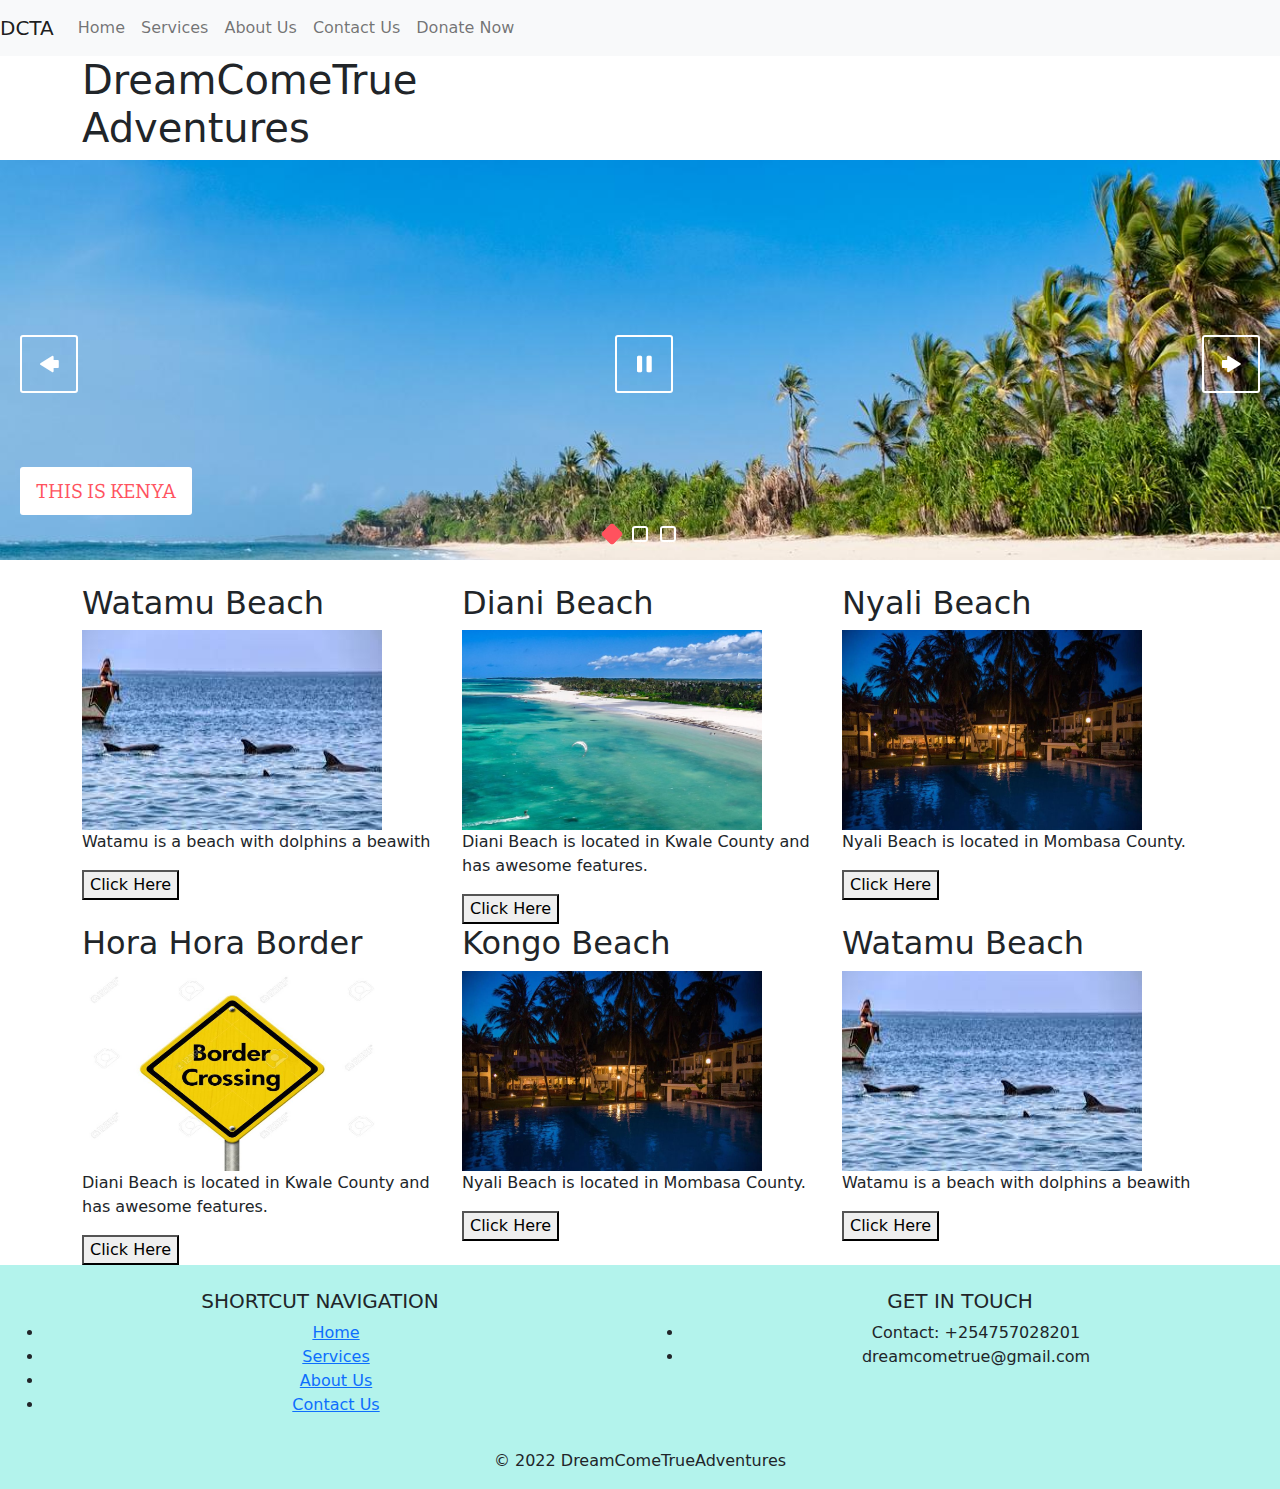
<file: index.html>
<!DOCTYPE html>
<html>
<head>
   
<title>DreamComeTrue</title>
<link rel="stylesheet" href="css/layout.css">
<link rel="stylesheet" href="js/traverseadditions.js">
<link rel="stylesheet" href="css/bootstrap.css">



</head>

    <div class="holdall">
        <body>
            <nav class="navbar navbar-expand-lg navbar-light bg-light">
                <button class="navbar-toggler" type="button" data-toggle="collapse" data-target="#navbarTogglerDemo03" aria-controls="navbarTogglerDemo03" aria-expanded="false" aria-label="Toggle navigation">
                  <span class="navbar-toggler-icon"></span>
                </button>
                <a class="navbar-brand" href="index.html">DCTA</a>
              
                <div class="collapse navbar-collapse" id="navbarTogglerDemo03">
                  <ul class="navbar-nav mr-auto mt-2 mt-lg-0">
                    <li class="nav-item active">
                      <a class="nav-link" href="index.html">Home</a>
                    </li>
                    <li class="nav-item">
                      <a class="nav-link" href="services.html">Services</a>
                    </li>
                    <li class="nav-item">
                      <a class="nav-link" href="aboutus.html">About Us</a>
                    </li>
                    <li class="nav-item">
                        <a class="nav-link" href="contactus.html">Contact Us</a>
                      </li>
                      <li class="nav-item">
                        <a class="nav-link" href="contactus.html">Donate Now</a>
                      </li>
                  </ul>
                  
                </div>
              </nav>
  
    <div class="container">
        <div class="col-sm-3">
            <h1>DreamComeTrue Adventures</h1>
        </div>
        
    </div>
    <div class="banner">
       <!-- Start WOWSlider.com HEAD section --> <!-- add to the <head> of your page -->
	<link rel="stylesheet" type="text/css" href="engine1/style.css" />
  <link rel="stylesheet" href="js/bootstrap.js">
<script type="text/javascript" src="engine1/jquery.js"></script>
<!-- End WOWSlider.com HEAD section -->
        <!-- Start WOWSlider.com BODY section --> <!-- add to the <body> of your page -->
	<div id="wowslider-container1">
        <div class="ws_images"><ul>
            <li><img src="images/Diani-Beach.jpg" alt="This is Kenya" title="This is Kenya" id="wows1_0"/></li>
            <li><a href="http://wowslider.net"><img src="data1/images/img1.jpg" alt="javascript image slider" title="A land of opportunities" id="wows1_1"/></a></li>
            <li><img src="images/Kenya_Beautiful-sunset_2715.jpg" alt="Where everything matters" title="Where everything matters" id="wows1_2"/></li>
            
        </ul></div>
        <div class="ws_bullets"><div>
            <a href="#" title="This is Kenya"><span><img src="images/download.jpeg" alt="This is Kenya"/>1</span></a>
            <a href="#" title="A land of opportunities"><span><img src="data1/tooltips/img1.jpg" alt="A land of opportunities"/>2</span></a>
            <a href="#" title="Where everything matters"><span><img src="data1/tooltips/img3.jpg" alt="Where everything matters"/>3</span></a>
        </div></div><div class="ws_script" style="position:absolute;left:-99%"><a href="http://wowslider.net">bootstrap carousel example</a> by WOWSlider.com v9.0</div>
        <div class="ws_shadow"></div>
        </div></br>
        <script type="text/javascript" src="engine1/wowslider.js"></script>
        <script type="text/javascript" src="engine1/script.js"></script>
        <!-- End WOWSlider.com BODY section -->


<div class="container">
    <div class="row">
        <div class="col-sm-4">
            <h2 class="menuheadings">Watamu Beach</h2>
            <img src="images/menubaricon1.jpeg" height="200" width="300" >
            <p>Watamu is a beach with dolphins a beawith </p>
            <button class="buttonclick">Click Here</button>

        </div>
        <div class="col-sm-4">
            <h2 class="menuheadings">Diani Beach</h2>
        <img src="images/paradisiac-kite-spot.jpg" height="200" width="300" >
        <p>Diani Beach is located in Kwale County and has awesome features.</p>
        <button class="buttonclick">Click Here</button>

        </div>


        <div class="col-sm-4">
            <h2 class="menuheadings">Nyali Beach</h2>
        <img src="images/245808907.jpg" height="200" width="300" >
        <p>Nyali Beach is located in Mombasa County.</p>
        <button class="buttonclick">Click Here</button></br> 

        </div>
        <div class="col-sm-4">
            <h2 class="menuheadings">Hora Hora Border</h2>
        <img src="images/46460476-border-crossing-road-sign-yellow-caution-sign-with-word-border-crossing-isolated-on-white-4.jpg" height="200" width="300" >
        <p>Diani Beach is located in Kwale County and has awesome features.</p>
        <button class="buttonclick">Click Here</button>
 


        </div>
        <div class="col-sm-4">
            <h2 class="menuheadings">Kongo Beach</h2>
        <img src="images/245808907.jpg" height="200" width="300" >
        <p>Nyali Beach is located in Mombasa County.</p>
        <button class="buttonclick">Click Here</button> 

        </div>
        <div class="col-sm-4">
            <h2 class="menuheadings">Watamu Beach</h2>
            <img src="images/menubaricon1.jpeg" height="200" width="300" >
            <p>Watamu is a beach with dolphins a beawith </p>
            <button class="buttonclick">Click Here</button>

        </div>

    



    </div>


</div>
<!-- Footer -->
<footer class="page-footer font-small teal pt-4 yes">

    <!-- Footer Text -->
    <div class="container-fluid text-center text-md-left">
  
      <!-- Grid row -->
      <div class="row">
  
        <!-- Grid column -->
        <div class="col-md-6 mt-md-0 mt-3">
  
          <!-- Content -->
          <h5 class="text-uppercase font-weight-bold">SHORTCUT NAVIGATION</h5>
          <ul>
            <li>
              <a href="index.html">Home</a>
            </li>
            <li>
              <a href="services.html">Services</a>
            </li>
            <li>
              <a  href="aboutus.html">About Us</a>
            </li>
            <li>
                <a  href="contactus.html">Contact Us</a>
              </li>
          </ul>
        </div>
        <!-- Grid column -->
  
        <hr class="clearfix w-100 d-md-none pb-3">
  
        <!-- Grid column -->
        <div class="col-md-6 mb-md-0 mb-3">
  
          <!-- Content -->
          <h5 class="text-uppercase font-weight-bold">GET IN TOUCH</h5>
          <ul>
            <li>Contact: +254757028201</li>
            <li>dreamcometrue@gmail.com</li>
          </ul>
  
        </div>
        <!-- Grid column -->
  
      </div>
      <!-- Grid row -->
  
    </div>
    <!-- Footer Text -->
  
    <!-- Copyright -->
    <div class="footer-copyright text-center py-3">© 2022 DreamComeTrueAdventures
    </div>
    <!-- Copyright -->
  
  </footer>
  <!-- Footer -->
      
   
   
</body>

</html>
</file>
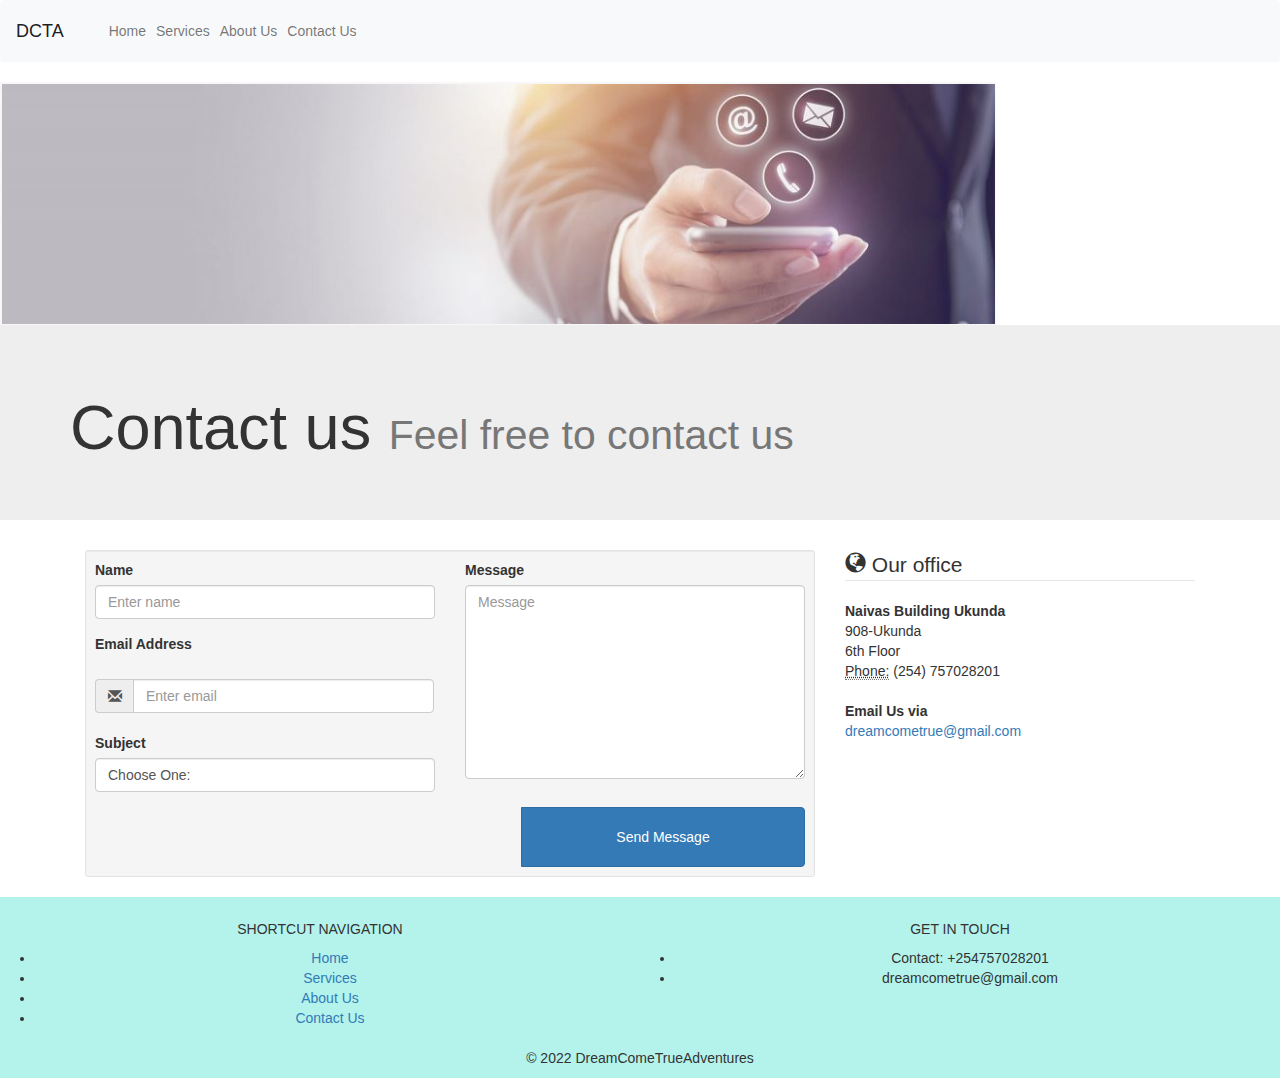
<file: contactus.html>
<!DOCTYPE html>
<html>
<head>
   
<title>DreamComeTrue</title>
<link rel="stylesheet" href="css/layout.css">
<link rel="stylesheet" href="js/traverseadditions.js">
<link rel="stylesheet" href="css/bootstrap.css">



</head>

    <div class="holdall">
        <body>
            <nav class="navbar navbar-expand-lg navbar-light bg-light">
                <button class="navbar-toggler" type="button" data-toggle="collapse" data-target="#navbarTogglerDemo03" aria-controls="navbarTogglerDemo03" aria-expanded="false" aria-label="Toggle navigation">
                  <span class="navbar-toggler-icon"></span>
                </button>
                <a class="navbar-brand" href="index.html">DCTA</a>
              
                <div class="collapse navbar-collapse" id="navbarTogglerDemo03">
                  <ul class="navbar-nav mr-auto mt-2 mt-lg-0">
                    <li class="nav-item active">
                      <a class="nav-link" href="index.html">Home</a>
                    </li>
                    <li class="nav-item">
                      <a class="nav-link" href="services.html">Services</a>
                    </li>
                    <li class="nav-item">
                      <a class="nav-link" href="aboutus.html">About Us</a>
                    </li>
                    <li class="nav-item">
                        <a class="nav-link" href="contactus.html">Contact Us</a>
                      </li>
                  </ul>
                  
                </div>
              </nav>
  <img src="images/contas.png"/>


<link href="//netdna.bootstrapcdn.com/bootstrap/3.1.0/css/bootstrap.min.css" rel="stylesheet" id="bootstrap-css">
<script src="//netdna.bootstrapcdn.com/bootstrap/3.1.0/js/bootstrap.min.js"></script>
<script src="//code.jquery.com/jquery-1.11.1.min.js"></script>
<!------ Include the above in your HEAD tag ---------->

<div class="jumbotron jumbotron-sm">
    <div class="container">
        <div class="row">
            <div class="col-sm-12 col-lg-12">
                <h1 class="h1">
                    Contact us <small>Feel free to contact us</small></h1>
            </div>
        </div>
    </div>
</div>
<div class="container">
    <div class="row">
        <div class="col-md-8">
            <div class="well well-sm">
                <form>
                <div class="row">
                    <div class="col-md-6">
                        <div class="form-group">
                            <label for="name">
                                Name</label>
                            <input type="text" class="form-control" id="name" placeholder="Enter name" required="required" />
                        </div>
                        <div class="form-group">
                            <label for="email">
                                Email Address</label>
                            <div class="input-group">
                                <span class="input-group-addon"><span class="glyphicon glyphicon-envelope"></span>
                                </span>
                                <input type="email" class="form-control" id="email" placeholder="Enter email" required="required" /></div>
                        </div>
                        <div class="form-group">
                            <label for="subject">
                                Subject</label>
                            <select id="subject" name="subject" class="form-control" required="required">
                                <option value="na" selected="">Choose One:</option>
                                <option value="service">General Customer Service</option>
                                <option value="suggestions">Suggestions</option>
                                <option value="product">Product Support</option>
                            </select>
                        </div>
                    </div>
                    <div class="col-md-6">
                        <div class="form-group">
                            <label for="name">
                                Message</label>
                            <textarea name="message" id="message" class="form-control" rows="9" cols="25" required="required"
                                placeholder="Message"></textarea>
                        </div>
                    </div>
                    <div class="col-md-12">
                        <button type="submit" class="btn btn-primary pull-right" id="btnContactUs">
                            Send Message</button>
                    </div>
                </div>
                </form>
            </div>
        </div>
        <div class="col-md-4">
            <form>
            <legend><span class="glyphicon glyphicon-globe"></span> Our office</legend>
            <address>
                <strong>Naivas Building Ukunda</strong><br>
                908-Ukunda<br>
                6th Floor<br>
                <abbr title="Phone">
                    Phone:</abbr>
                (254) 757028201
            </address>
            <address>
                <strong>Email Us via</strong><br>
                <a href="mailto:#">dreamcometrue@gmail.com</a>
            </address>
            </form>
        </div>
    </div>
</div>



<!-- Footer -->
<footer class="page-footer font-small teal pt-4 yes">

    <!-- Footer Text -->
    <div class="container-fluid text-center text-md-left">
  
      <!-- Grid row -->
      <div class="row">
  
        <!-- Grid column -->
        <div class="col-md-6 mt-md-0 mt-3">
  
          <!-- Content -->
          <h5 class="text-uppercase font-weight-bold">SHORTCUT NAVIGATION</h5>
          <ul>
            <li>
              <a href="index.html">Home</a>
            </li>
            <li>
              <a href="services.html">Services</a>
            </li>
            <li>
              <a  href="aboutus.html">About Us</a>
            </li>
            <li>
                <a  href="contactus.html">Contact Us</a>
              </li>
          </ul>
        </div>
        <!-- Grid column -->
  
        <hr class="clearfix w-100 d-md-none pb-3">
  
        <!-- Grid column -->
        <div class="col-md-6 mb-md-0 mb-3">
  
          <!-- Content -->
          <h5 class="text-uppercase font-weight-bold">GET IN TOUCH</h5>
          <ul>
            <li>Contact: +254757028201</li>
            <li>dreamcometrue@gmail.com</li>
          </ul>
  
        </div>
        <!-- Grid column -->
  
      </div>
      <!-- Grid row -->
  
    </div>
    <!-- Footer Text -->
  
    <!-- Copyright -->
    <div class="footer-copyright text-center py-3">© 2022 DreamComeTrueAdventures
    </div>
    <!-- Copyright -->
  
  </footer>
  <!-- Footer -->
      
   
   
</body>

</html>
</file>
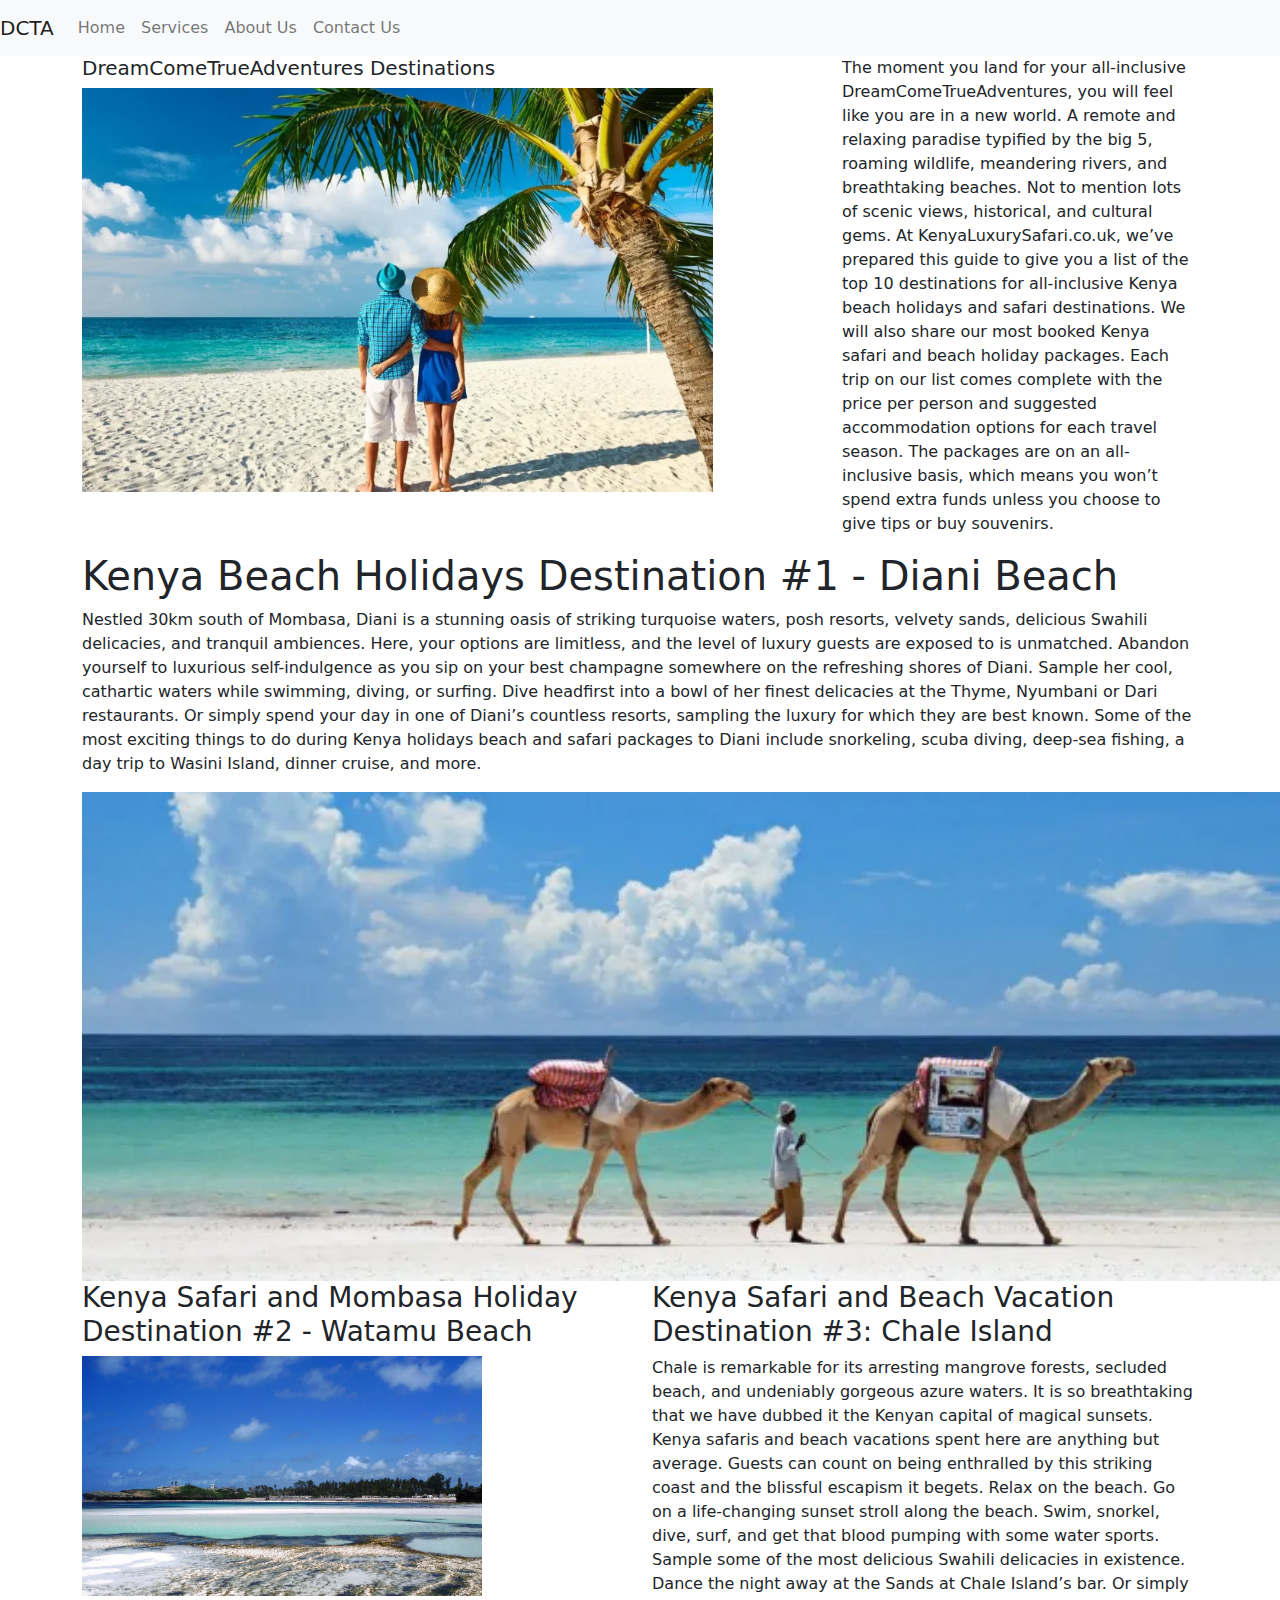
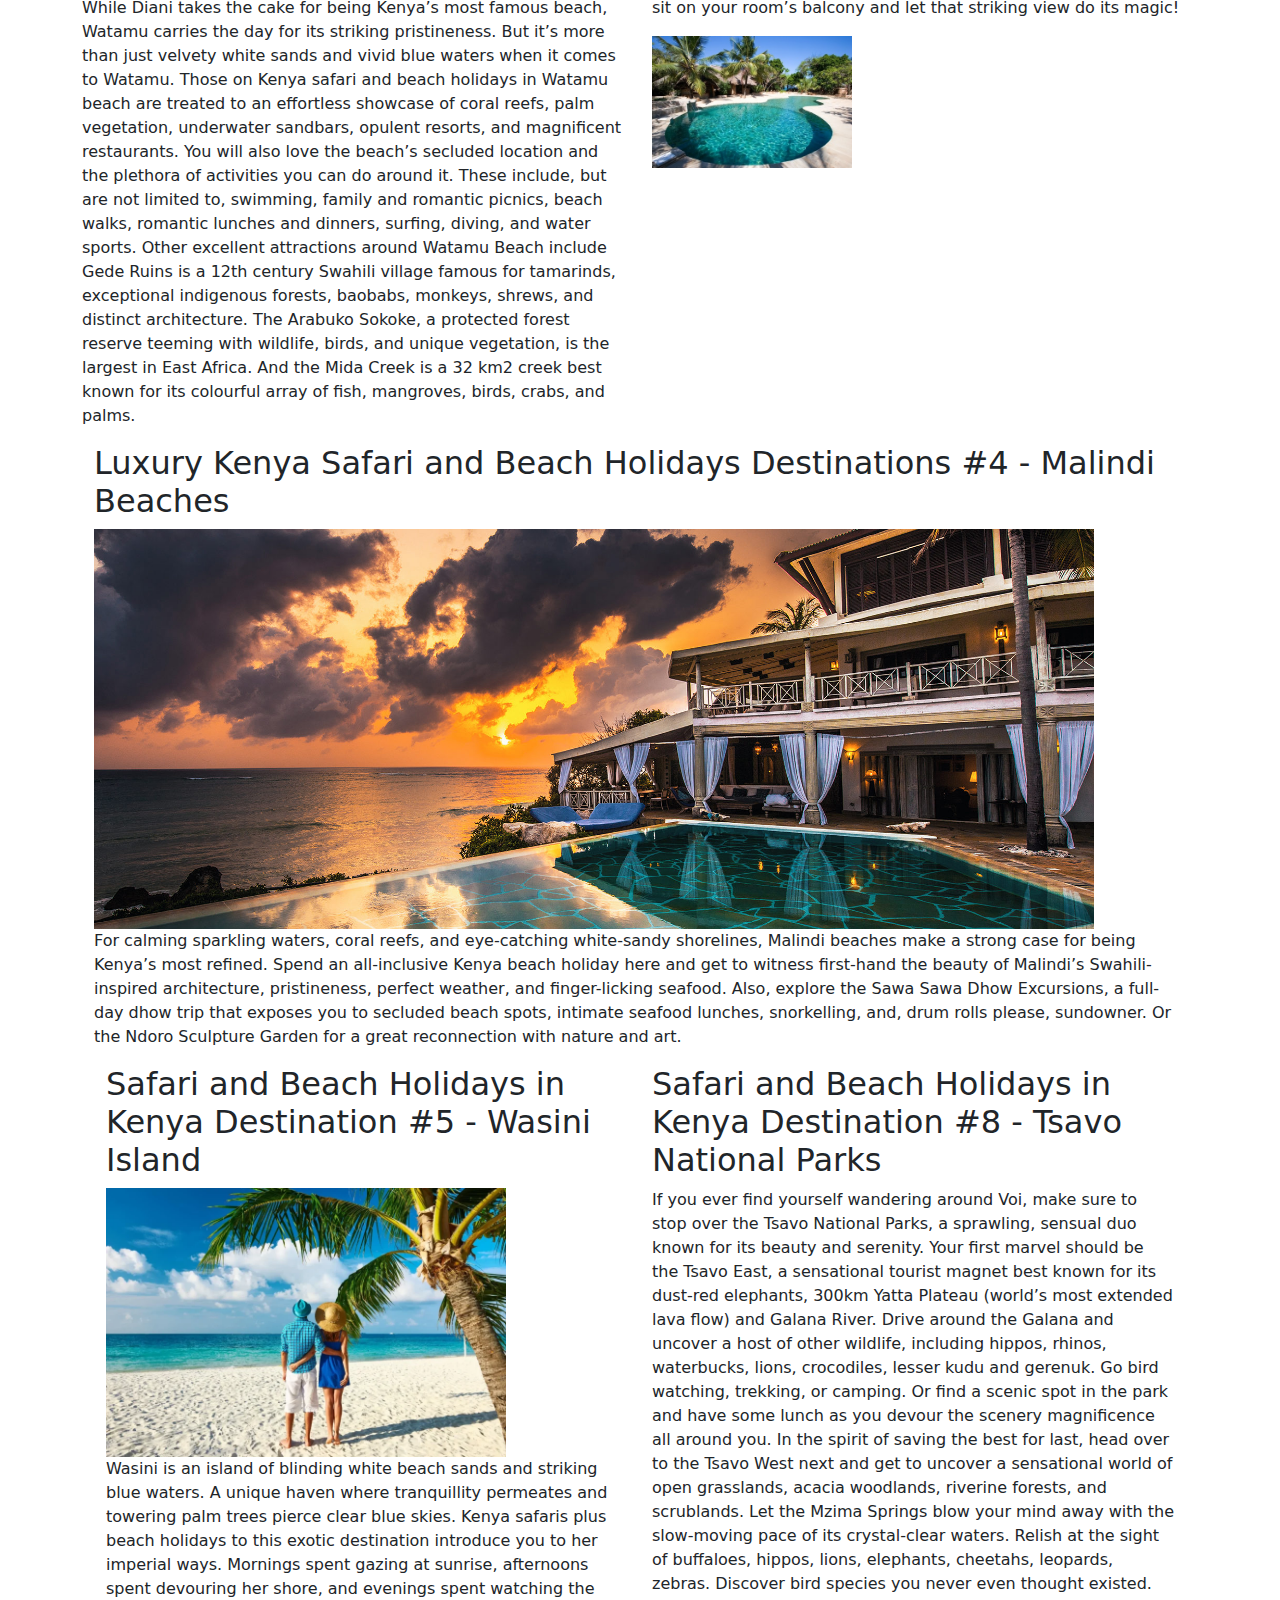
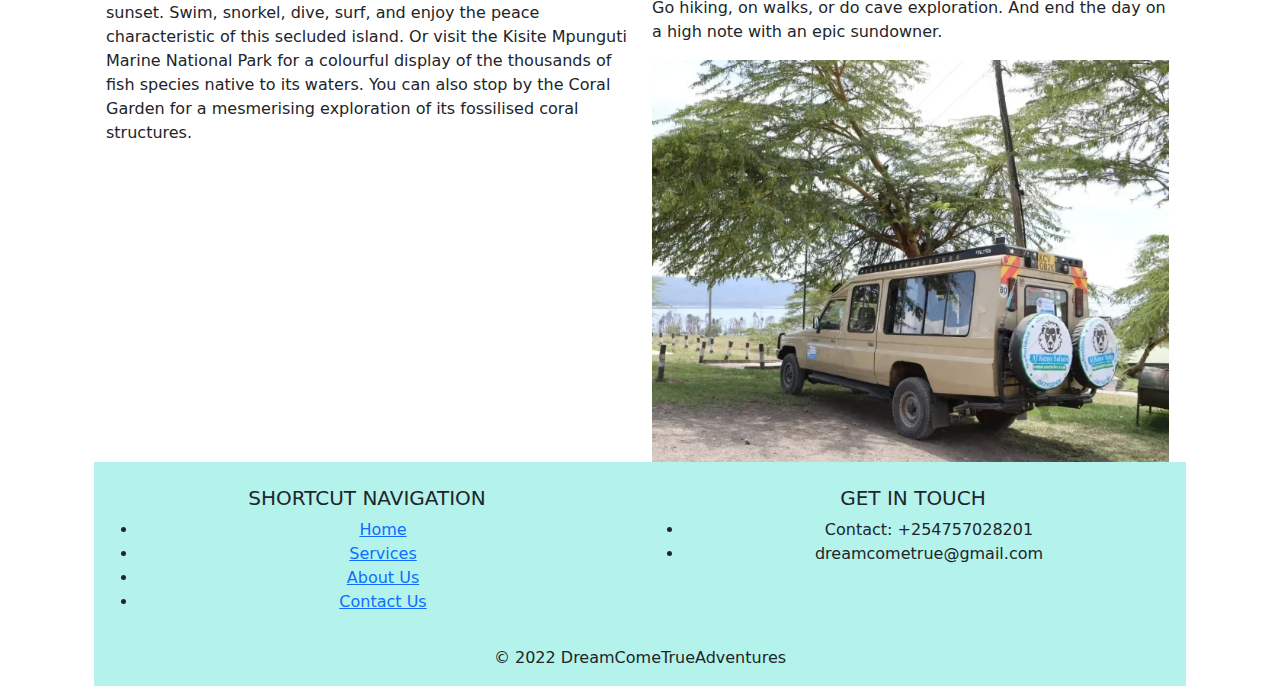
<file: services.html>
<!DOCTYPE html>
<html>
<head>
   
<title>DreamComeTrue</title>
<link rel="stylesheet" href="css/layout.css">
<link rel="stylesheet" href="js/traverseadditions.js">
<link rel="stylesheet" href="css/bootstrap.css">



</head>

    <div class="holdall">
        <body>
            <nav class="navbar navbar-expand-lg navbar-light bg-light">
                <button class="navbar-toggler" type="button" data-toggle="collapse" data-target="#navbarTogglerDemo03" aria-controls="navbarTogglerDemo03" aria-expanded="false" aria-label="Toggle navigation">
                  <span class="navbar-toggler-icon"></span>
                </button>
                <a class="navbar-brand" href="index.html">DCTA</a>
              
                <div class="collapse navbar-collapse" id="navbarTogglerDemo03">
                  <ul class="navbar-nav mr-auto mt-2 mt-lg-0">
                    <li class="nav-item active">
                      <a class="nav-link" href="index.html">Home</a>
                    </li>
                    <li class="nav-item">
                      <a class="nav-link" href="services.html">Services</a>
                    </li>
                    <li class="nav-item">
                      <a class="nav-link" href="aboutus.html">About Us</a>
                    </li>
                    <li class="nav-item">
                        <a class="nav-link" href="contactus.html">Contact Us</a>
                      </li>
                  </ul>
                  
                </div>
              </nav>

          <div class="container">
            <div class="row">
              <div class="col-sm-8">

                <h5> DreamComeTrueAdventures Destinations</h5>
                <img src="images/menu1.png"/>

              </div>
              <div class="col-sm-4">

          <p>The moment you land for your all-inclusive DreamComeTrueAdventures, you will feel like you are in a new world.

            A remote and relaxing paradise typified by the big 5, roaming wildlife, meandering rivers, and breathtaking beaches. Not to mention lots of scenic views, historical, and cultural gems.
            
            At KenyaLuxurySafari.co.uk, we’ve prepared this guide to give you a list of the top 10 destinations for all-inclusive Kenya beach holidays and safari destinations.
            
            We will also share our most booked Kenya safari and beach holiday packages.
            
            Each trip on our list comes complete with the price per person and suggested accommodation options for each travel season.
            
            The packages are on an all-inclusive basis, which means you won’t spend extra funds unless you choose to give tips or buy souvenirs.</p>
                

              </div>

            </div>


          </div>


          <div class="container">
            <div class="row">
              <div class="col-sm-12">
                <h1>Kenya Beach Holidays Destination #1 - Diani Beach</h1>
                <p>Nestled 30km south of Mombasa, Diani is a stunning oasis of striking turquoise waters, posh resorts, velvety sands, delicious Swahili delicacies, and tranquil ambiences.

                  Here, your options are limitless, and the level of luxury guests are exposed to is unmatched.
                  
                  Abandon yourself to luxurious self-indulgence as you sip on your best champagne somewhere on the refreshing shores of Diani.
                  
                  Sample her cool, cathartic waters while swimming, diving, or surfing.
                  
                  Dive headfirst into a bowl of her finest delicacies at the Thyme, Nyumbani or Dari restaurants.
                  
                  Or simply spend your day in one of Diani’s countless resorts, sampling the luxury for which they are best known.
                  
                  Some of the most exciting things to do during Kenya holidays beach and safari packages to Diani include snorkeling, scuba diving, deep-sea fishing, a day trip to Wasini Island, dinner cruise, and more.</p>
                  <img src="images/menu2.png" width="1400px"/>
              </div>
            </div>
    
          </div>

          <div class="container">
            <div class="row">
              <div class="col-sm-6">
                <h3>Kenya Safari and Mombasa Holiday Destination #2 - Watamu Beach</h3>
                <img src="images/watamu.png" width="400"/>
                <p>While Diani takes the cake for being Kenya’s most famous beach, Watamu carries the day for its striking pristineness.

                  But it’s more than just velvety white sands and vivid blue waters when it comes to Watamu.
                  
                  Those on Kenya safari and beach holidays in Watamu beach are treated to an effortless showcase of coral reefs, palm vegetation, underwater sandbars, opulent resorts, and magnificent restaurants.
                  
                  You will also love the beach’s secluded location and the plethora of activities you can do around it.
                  
                  These include, but are not limited to, swimming, family and romantic picnics, beach walks, romantic lunches and dinners, surfing, diving, and water sports.
                  
                  Other excellent attractions around Watamu Beach include
                  
                  Gede Ruins is a 12th century Swahili village famous for tamarinds, exceptional indigenous forests, baobabs, monkeys, shrews, and distinct architecture.
                  The Arabuko Sokoke, a protected forest reserve teeming with wildlife, birds, and unique vegetation, is the largest in East Africa.
                  And the Mida Creek is a 32 km2 creek best known for its colourful array of fish, mangroves, birds, crabs, and palms.</p>

              </div>
              <div class="col-sm-6">
                <h3>Kenya Safari and Beach Vacation Destination #3: Chale Island</h3>
                <p>Chale is remarkable for its arresting mangrove forests, secluded beach, and undeniably gorgeous azure waters. It is so breathtaking that we have dubbed it the Kenyan capital of magical sunsets.

                  Kenya safaris and beach vacations spent here are anything but average. Guests can count on being enthralled by this striking coast and the blissful escapism it begets.
                  
                  Relax on the beach. Go on a life-changing sunset stroll along the beach. Swim, snorkel, dive, surf, and get that blood pumping with some water sports.
                  
                  Sample some of the most delicious Swahili delicacies in existence. Dance the night away at the Sands at Chale Island’s bar.
                  
                  Or simply sit on your room’s balcony and let that striking view do its magic!</p>
                  <img src="images/chale.png" width="200px"/>
              </div>
            </div>

            <div class="container">
              <div class="row">
                <div class="col-sm-12">
                  <h2>Luxury Kenya Safari and Beach Holidays Destinations #4 - Malindi Beaches</h2>
                  <img src="images/Kenya-Beaches-Sunrise-at-Cliff-villa-banner-e1541422082784 (1).jpg" width="1000"/>
                  <p>For calming sparkling waters, coral reefs, and eye-catching white-sandy shorelines, Malindi beaches make a strong case for being Kenya’s most refined.

                    Spend an all-inclusive Kenya beach holiday here and get to witness first-hand the beauty of Malindi’s Swahili-inspired architecture, pristineness, perfect weather, and finger-licking seafood.
                    
                    Also, explore the Sawa Sawa Dhow Excursions, a full-day dhow trip that exposes you to secluded beach spots, intimate seafood lunches, snorkelling, and, drum rolls please, sundowner.
                    
                    Or the Ndoro Sculpture Garden for a great reconnection with nature and art.</p>
                </div>
      
              </div>

              <div class="container">
                <div class="row">
                  <div class="col-sm-6">
                    <h2>Safari and Beach Holidays in Kenya Destination #5 - Wasini Island</h2>
                    <img src="images/best-kenya-safari-and-beach-holidays-1-e1652992851320.webp" width="400px"/>
                    <p>Wasini is an island of blinding white beach sands and striking blue waters. A unique haven where tranquillity permeates and towering palm trees pierce clear blue skies.

                      Kenya safaris plus beach holidays to this exotic destination introduce you to her imperial ways.
                      
                      Mornings spent gazing at sunrise, afternoons spent devouring her shore, and evenings spent watching the sunset.
                      
                      Swim, snorkel, dive, surf, and enjoy the peace characteristic of this secluded island. Or visit the Kisite Mpunguti Marine National Park for a colourful display of the thousands of fish species native to its waters.
                      
                      You can also stop by the Coral Garden for a mesmerising exploration of its fossilised coral structures.</p>
                  </div>
                  <div class="col-sm-6">
                    <h2>Safari and Beach Holidays in Kenya Destination #8 - Tsavo National Parks</h2>
                    <p>If you ever find yourself wandering around Voi, make sure to stop over the Tsavo National Parks, a sprawling, sensual duo known for its beauty and serenity.

                      Your first marvel should be the Tsavo East, a sensational tourist magnet best known for its dust-red elephants, 300km Yatta Plateau (world’s most extended lava flow) and Galana River.
                      
                      Drive around the Galana and uncover a host of other wildlife, including hippos, rhinos, waterbucks, lions, crocodiles, lesser kudu and gerenuk. Go bird watching, trekking, or camping.
                      
                      Or find a scenic spot in the park and have some lunch as you devour the scenery magnificence all around you.
                      
                      In the spirit of saving the best for last, head over to the Tsavo West next and get to uncover a sensational world of open grasslands, acacia woodlands, riverine forests, and scrublands.
                      
                      Let the Mzima Springs blow your mind away with the slow-moving pace of its crystal-clear waters.
                      
                      Relish at the sight of buffaloes, hippos, lions, elephants, cheetahs, leopards, zebras. Discover bird species you never even thought existed. Go hiking, on walks, or do cave exploration.
                      
                      And end the day on a high note with an epic sundowner.</p>
                    <img src="images/tsavo.png"/>
                  </div>
                </div>

                



          </div>
  
    
  


<!-- Footer -->
<footer class="page-footer font-small teal pt-4 yes">

    <!-- Footer Text -->
    <div class="container-fluid text-center text-md-left">
  
      <!-- Grid row -->
      <div class="row">
  
        <!-- Grid column -->
        <div class="col-md-6 mt-md-0 mt-3">
  
          <!-- Content -->
          <h5 class="text-uppercase font-weight-bold">SHORTCUT NAVIGATION</h5>
          <ul>
            <li>
              <a href="index.html">Home</a>
            </li>
            <li>
              <a href="services.html">Services</a>
            </li>
            <li>
              <a  href="aboutus.html">About Us</a>
            </li>
            <li>
                <a  href="contactus.html">Contact Us</a>
              </li>
          </ul>
        </div>
        <!-- Grid column -->
  
        <hr class="clearfix w-100 d-md-none pb-3">
  
        <!-- Grid column -->
        <div class="col-md-6 mb-md-0 mb-3">
  
          <!-- Content -->
          <h5 class="text-uppercase font-weight-bold">GET IN TOUCH</h5>
          <ul>
            <li>Contact: +254757028201</li>
            <li>dreamcometrue@gmail.com</li>
          </ul>
  
        </div>
        <!-- Grid column -->
  
      </div>
      <!-- Grid row -->
  
    </div>
    <!-- Footer Text -->
  
    <!-- Copyright -->
    <div class="footer-copyright text-center py-3">© 2022 DreamComeTrueAdventures
    </div>
    <!-- Copyright -->
  
  </footer>
  <!-- Footer -->
      
   
   
</body>
    </div>

</html>
</file>
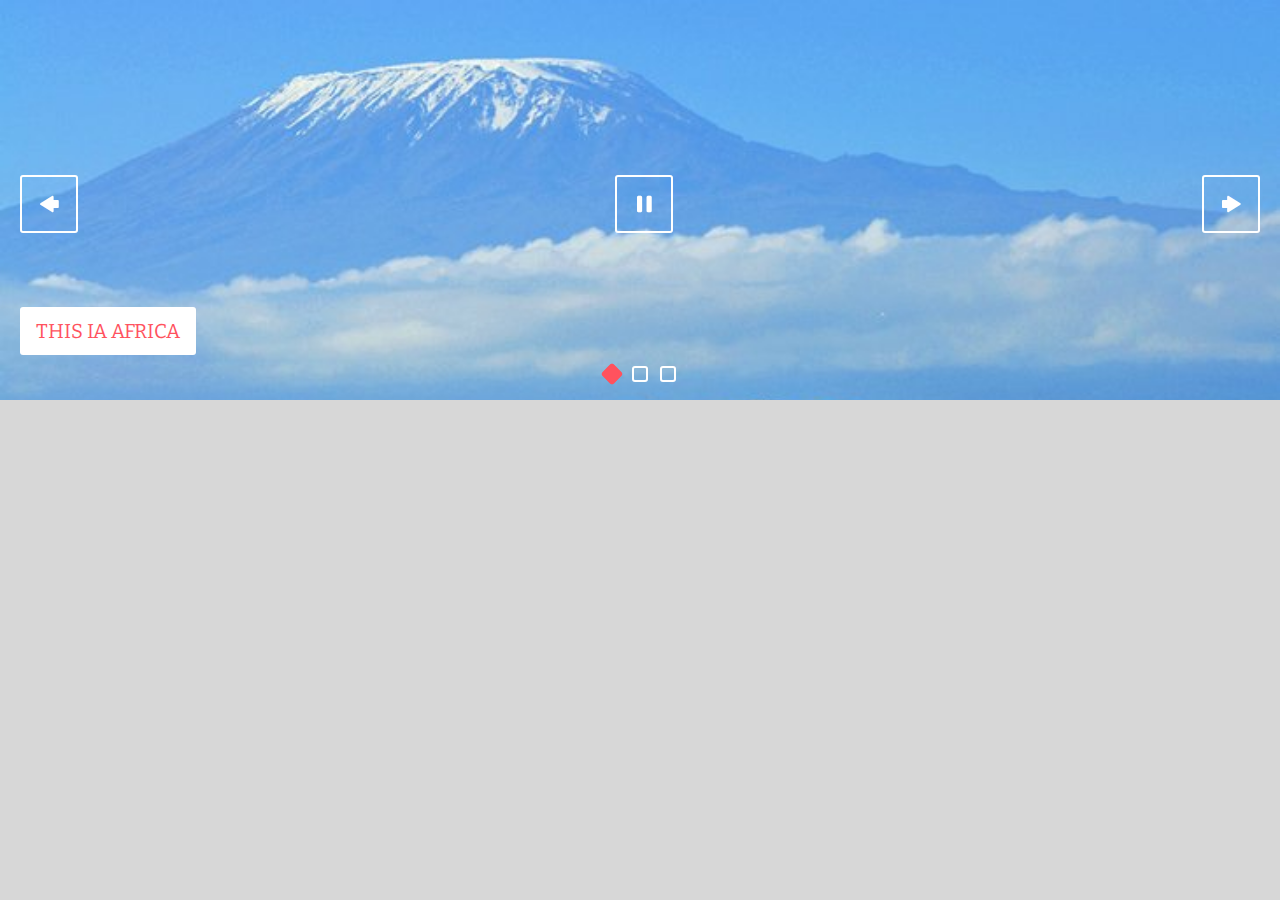
<file: slider.html>
<!DOCTYPE html>
<html>
<head>
	<title>Bootstrap carousel example</title>
	<meta http-equiv="content-type" content="text/html; charset=utf-8" />
	<meta name="description" content="Made with WOW Slider - Create beautiful, responsive image sliders in a few clicks. Awesome skins and animations. Bootstrap carousel example" />
	
	<!-- Start WOWSlider.com HEAD section --> <!-- add to the <head> of your page -->
	<link rel="stylesheet" type="text/css" href="engine1/style.css" />
	<script type="text/javascript" src="engine1/jquery.js"></script>
	<!-- End WOWSlider.com HEAD section -->

</head>
<body style="background-color:#d7d7d7;margin:auto">
	
	<!-- Start WOWSlider.com BODY section --> <!-- add to the <body> of your page -->
	<div id="wowslider-container1">
	<div class="ws_images"><ul>
		<li><img src="images/kenya-in-pictures-beautiful-places-to-photograph-amboseli-national-park.jpg" alt="This ia Africa" title="This ia Africa" id="wows1_0"/></li>
		<li><a href="http://wowslider.net"><img src="data1/images/img1.jpg" alt="javascript image slider" title="A land of opportunities" id="wows1_1"/></a></li>
		<li><img src="images/download.jpeg" alt="Where everything matters" title="Where everything matters" id="wows1_2"/></li>
		
	</ul></div>
	<div class="ws_bullets"><div>
		<a href="#" title="This is Africa"><span><img src="data1/tooltips/image2.jpg" alt="This ia Africa"/>1</span></a>
		<a href="#" title="A land of opportunities"><span><img src="data1/tooltips/img1.jpg" alt="A land of opportunities"/>2</span></a>
		<a href="#" title="Enjoy"><span><img src="images/artworks-000160279114-m1vdsy-t500x500.jpg" alt="Enjoy"/>3</span></a>
		
	</div></div><div class="ws_script" style="position:absolute;left:-99%"><a href="http://wowslider.net">bootstrap carousel example</a> by WOWSlider.com v9.0</div>
	<div class="ws_shadow"></div>
	</div>	
	<script type="text/javascript" src="engine1/wowslider.js"></script>
	<script type="text/javascript" src="engine1/script.js"></script>
	<!-- End WOWSlider.com BODY section -->

</body>
</html>
</file>
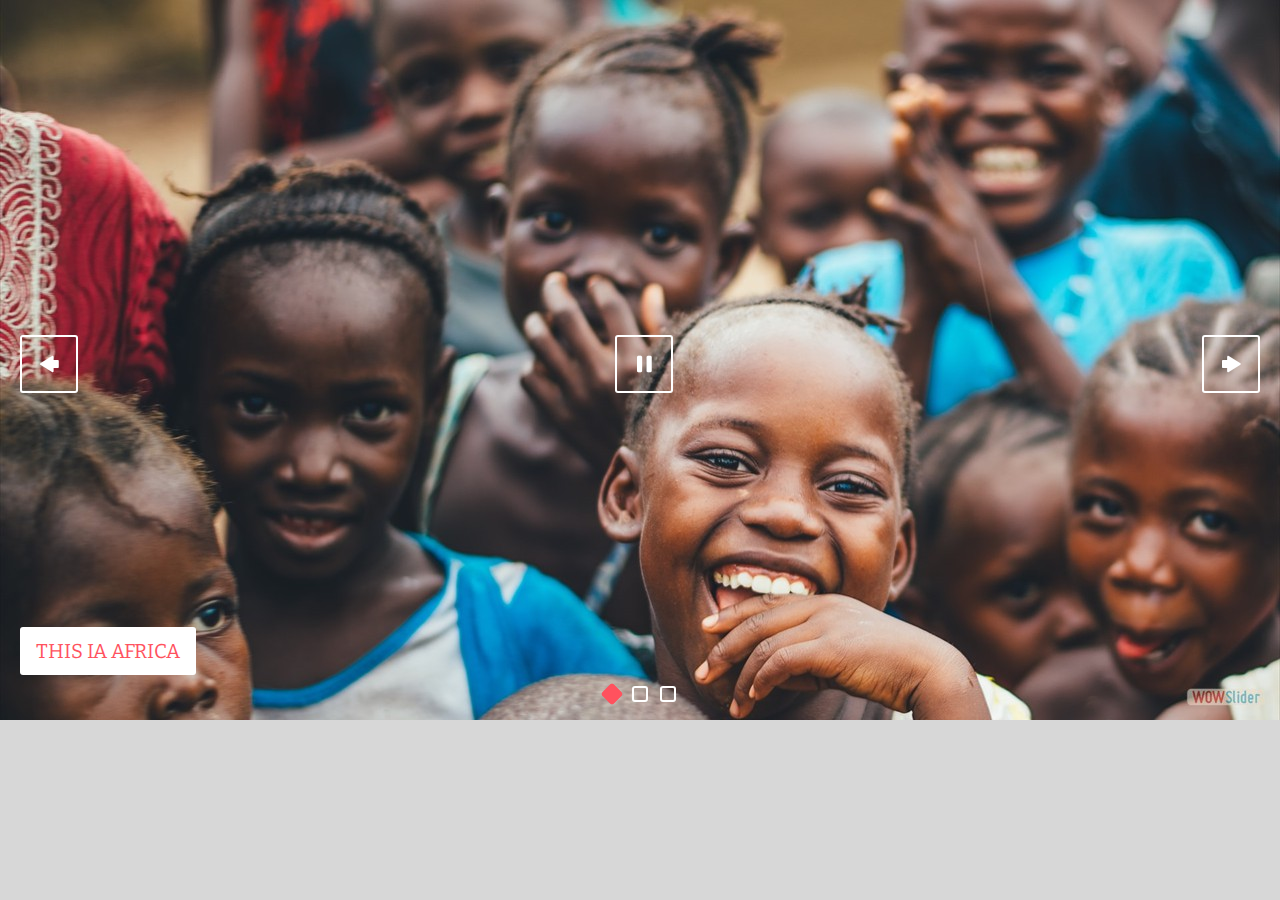
<file: assets/slider.html>
<!DOCTYPE html>
<html>
<head>
	<title>Bootstrap carousel example</title>
	<meta http-equiv="content-type" content="text/html; charset=utf-8" />
	<meta name="description" content="Made with WOW Slider - Create beautiful, responsive image sliders in a few clicks. Awesome skins and animations. Bootstrap carousel example" />
	
	<!-- Start WOWSlider.com HEAD section --> <!-- add to the <head> of your page -->
	<link rel="stylesheet" type="text/css" href="engine1/style.css" />
	<script type="text/javascript" src="engine1/jquery.js"></script>
	<!-- End WOWSlider.com HEAD section -->

</head>
<body style="background-color:#d7d7d7;margin:auto">
	
	<!-- Start WOWSlider.com BODY section --> <!-- add to the <body> of your page -->
	<div id="wowslider-container1">
	<div class="ws_images"><ul>
		<li><img src="data1/images/image2.jpg" alt="This ia Africa" title="This ia Africa" id="wows1_0"/></li>
		<li><a href="http://wowslider.net"><img src="data1/images/img1.jpg" alt="javascript image slider" title="A land of opportunities" id="wows1_1"/></a></li>
		<li><img src="data1/images/img3.jpg" alt="Where everything matters" title="Where everything matters" id="wows1_2"/></li>
	</ul></div>
	<div class="ws_bullets"><div>
		<a href="#" title="This ia Africa"><span><img src="data1/tooltips/image2.jpg" alt="This ia Africa"/>1</span></a>
		<a href="#" title="A land of opportunities"><span><img src="data1/tooltips/img1.jpg" alt="A land of opportunities"/>2</span></a>
		<a href="#" title="Where everything matters"><span><img src="data1/tooltips/img3.jpg" alt="Where everything matters"/>3</span></a>
	</div></div><div class="ws_script" style="position:absolute;left:-99%"><a href="http://wowslider.net">bootstrap carousel example</a> by WOWSlider.com v9.0</div>
	<div class="ws_shadow"></div>
	</div>	
	<script type="text/javascript" src="engine1/wowslider.js"></script>
	<script type="text/javascript" src="engine1/script.js"></script>
	<!-- End WOWSlider.com BODY section -->

</body>
</html>
</file>
<file: css/layout.css>
.yes{
    background-color: rgba(159, 240, 231, 0.792);
}
section {
    padding: 100px 0;
    text-align: center;
}
select.frecuency {
    border: none;
    font-style: italic;
    background-color: transparent;
    cursor: pointer;
    -webkit-transform: translateY(0);
    transform: translateY(0);
    -webkit-transition: -webkit-transform .35s ease-in;
    transition: -webkit-transform .35s ease-in;
    border-bottom: none;
}
select.frecuency:focus {
    outline: none;
    border-bottom: 5px solid #22313F;
    -webkit-transform: translateY(-5px);
    transform: translateY(-5px);
    -webkit-transition: -webkit-transform .35s ease-in;
    transition: -webkit-transform .35s ease-in;
}
.free {
    text-transform: uppercase;
}
.input-group {
    margin: 20px auto;
    width: 100%;
}
input.btn.btn-lg {
    width: 60%;
    height: 60px;
    border-top-right-radius: 0;
    border-bottom-right-radius: 0;
}
button.btn {
    width: 40%;
    height: 60px;
    border-top-left-radius: 0;
    border-bottom-left-radius: 0;
}
.promise {
    color: #999;
}

.holdall{
align-self: center;

}
</file>
<file: engine1/style.css>
/*
 *	generated by WOW Slider 9.0
 *	template Rhomb
 */
@import url(https://fonts.googleapis.com/css?family=Bitter);
@font-face {
  font-family: 'ws-ctrl-rhomb';
  src: url('ws-ctrl-rhomb.eot');
  src: url('ws-ctrl-rhomb.eot#iefix') format('embedded-opentype'),
       url('ws-ctrl-rhomb.svg#ws-ctrl-rhomb') format('svg');
  font-weight: normal;
  font-style: normal;
}
@font-face {
  font-family: 'ws-ctrl-rhomb';
  src: url('[data-uri]') format('woff'),
       url('[data-uri]') format('truetype');
}
#wowslider-container1 { 
	display: table;
	zoom: 1; 
	position: relative;
	width: 100%;
	max-width: 1280px;
	max-height:720px;
	margin:0px auto 0px;
	z-index:90;
	text-align:left; /* reset align=center */
	font-size: 10px;
	text-shadow: none; /* fix some user styles */

	/* reset box-sizing (to boostrap friendly) */
	-webkit-box-sizing: content-box;
	-moz-box-sizing: content-box;
	box-sizing: content-box; 
}
* html #wowslider-container1{ width:1280px }
#wowslider-container1 .ws_images ul{
	position:relative;
	width: 10000%; 
	height:100%;
	left:0;
	list-style:none;
	margin:0;
	padding:0;
	border-spacing:0;
	overflow: visible;
	/*table-layout:fixed;*/
}
#wowslider-container1 .ws_images ul li{
	position: relative;
	width:1%;
	height:100%;
	line-height:0; /*opera*/
	overflow: hidden;
	float:left;
	/*font-size:0;*/
	padding:0 0 0 0 !important;
	margin:0 0 0 0 !important;
}

#wowslider-container1 .ws_images{
	position: relative;
	left:0;
	top:0;
	height:100%;
	max-height:400px;
	max-width: 1280px;
	vertical-align: top;
	border:none;
	overflow: hidden;
}
#wowslider-container1 .ws_images ul a{
	width:100%;
	height:100%;
	max-height:720px;
	display:block;
	color:transparent;
}
#wowslider-container1 img{
	max-width: none !important;
}
#wowslider-container1 .ws_images .ws_list img,
#wowslider-container1 .ws_images > div > img{
	width:100%;
	border:none 0;
	max-width: none;
	padding:0;
	margin:0;
}
#wowslider-container1 .ws_images > div > img {
	max-height:720px;
}

#wowslider-container1 .ws_images iframe {
	position: absolute;
	z-index: -1;
}

#wowslider-container1 .ws-title > div {
	display: inline-block !important;
}

#wowslider-container1 a{ 
	text-decoration: none; 
	outline: none; 
	border: none; 
}

#wowslider-container1  .ws_bullets { 
	float: left;
	position:absolute;
	z-index:70;
}
#wowslider-container1  .ws_bullets div{
	position:relative;
	float:left;
	font-size: 0px;
}
/* compatibility with Joomla styles */
#wowslider-container1  .ws_bullets a {
	line-height: 0;
}

#wowslider-container1  .ws_script{
	display:none;
}
#wowslider-container1 sound, 
#wowslider-container1 object{
	position:absolute;
}

/* prevent some of users reset styles */
#wowslider-container1 .ws_effect {
	position: static;
	width: 100%;
	height: 100%;
}

#wowslider-container1 .ws_photoItem {
	border: 2em solid #fff;
	margin-left: -2em;
	margin-top: -2em;
}
#wowslider-container1 .ws_cube_side {
	background: #A6A5A9;
}


#wowslider-container1.ws_gestures {
	cursor: -webkit-grab;
	cursor: -moz-grab;
	cursor: url("[data-uri]"), move;
}
#wowslider-container1.ws_gestures.ws_grabbing {
	cursor: -webkit-grabbing;
	cursor: -moz-grabbing;
	cursor: url("[data-uri]"), move;
}

/* hide controls when video start play */
#wowslider-container1.ws_video_playing .ws_bullets,
#wowslider-container1.ws_video_playing .ws_fullscreen,
#wowslider-container1.ws_video_playing .ws_next,
#wowslider-container1.ws_video_playing .ws_prev {
	display: none;
}


/* youtube/vimeo buttons */
#wowslider-container1 .ws_video_btn {
	position: absolute;
	display: none;
	cursor: pointer;
	top: 0;
	left: 0;
	width: 100%;
	height: 100%;
	z-index: 55;
}
#wowslider-container1 .ws_video_btn.ws_youtube,
#wowslider-container1 .ws_video_btn.ws_vimeo {
	display: block;
}
#wowslider-container1 .ws_video_btn div {
	position: absolute;
	background-image: url(./playvideo.png);
	background-size: 200%;
	top: 50%;
	left: 50%;
	width: 7em;
	height: 5em;
	margin-left: -3.5em;
	margin-top: -2.5em;
}
#wowslider-container1 .ws_video_btn.ws_youtube div {
	background-position: 0 0;
}
#wowslider-container1 .ws_video_btn.ws_youtube:hover div {
	background-position: 100% 0;
}
#wowslider-container1 .ws_video_btn.ws_vimeo div {
	background-position: 0 100%;
}
#wowslider-container1 .ws_video_btn.ws_vimeo:hover div {
	background-position: 100% 100%;
}

#wowslider-container1 .ws_playpause.ws_hide {
	display: none !important;
}
/* bullets */
#wowslider-container1  .ws_bullets { 
	padding: 0px; 
}
#wowslider-container1 .ws_bullets a { 
	position:relative;
	display: inline-block;
	width: 0;
	margin: 3px 6px;
	padding: 8px;
} 
#wowslider-container1 .ws_bullets a > span {
	position:absolute;
	display: block;
	top:0;
	right: 0;
	height:100%;
	width:100%;
	border-radius: 3px;
	box-shadow: inset 0 0 0 2px #fff;

	-webkit-transition: background 200ms ease-in-out, -webkit-transform 200ms ease-in-out, box-shadow 200ms ease-in-out;
	transition: background 200ms ease-in-out, transform 200ms ease-in-out, -webkit-transform 200ms ease-in-out, box-shadow 200ms ease-in-out;
}

#wowslider-container1 .ws_bullets a.ws_overbull > span,
#wowslider-container1 .ws_bullets a.ws_selbull > span {
	-webkit-transform: rotate(45deg);
	transform: rotate(45deg);
	background: #ff525e;
	box-shadow: inset 0 0 0 2px #ff525e;
}




/* play/pause, arrows */
#wowslider-container1 a.ws_next,
#wowslider-container1 a.ws_prev,
#wowslider-container1 .ws_playpause {
	position:absolute;
	font: 2em "ws-ctrl-rhomb";
	width: 2.9em;
	height: 2.9em;
	top:50%;
	border-radius: 0.15em;
	
	margin-top: -1.25em;
	color: #ffffff;
	z-index: 100;

	box-shadow: inset 0 0 0 2px #fff;

	-webkit-transition: background 200ms ease-in-out, -webkit-transform 200ms ease-in-out, box-shadow 200ms ease-in-out;
	transition: background 200ms ease-in-out, transform 200ms ease-in-out, -webkit-transform 200ms ease-in-out, box-shadow 200ms ease-in-out;
}
#wowslider-container1 a.ws_next {
	right: 20px;
}
#wowslider-container1 a.ws_prev {
	left: 20px;
}
#wowslider-container1 .ws_playpause {
	left:50%;
	margin-left:-1.25em;
}

#wowslider-container1 a.ws_next:hover,
#wowslider-container1 a.ws_prev:hover,
#wowslider-container1 .ws_playpause:hover {
	background: #ff525e;
	box-shadow: inset 0 0 0 2px #ff525e;

	-webkit-transform: rotate(45deg);
	transform: rotate(45deg);
}


#wowslider-container1 a.ws_next > span,
#wowslider-container1 a.ws_prev > span,
#wowslider-container1 .ws_playpause > span {
	display: block;
	-webkit-transition: -webkit-transform 200ms ease-in-out;
	transition: transform 200ms ease-in-out, -webkit-transform 200ms ease-in-out;
}
#wowslider-container1 a.ws_next:hover > span,
#wowslider-container1 a.ws_prev:hover > span,
#wowslider-container1 .ws_playpause:hover > span {
	-webkit-transform: rotate(-45deg);
	transform: rotate(-45deg);
}

#wowslider-container1 a.ws_next > span:before,
#wowslider-container1 a.ws_prev > span:before,
#wowslider-container1 .ws_playpause > span:before {
	display: block;
	text-align: center;
	line-height: 2.9em;
	line-height: 3.2em\9; /* ie9 hack */
	height:100%;
}
/* IE10+ hacks */
_:-ms-input-placeholder, :root #wowslider-container1 a.ws_next > span:before {line-height: 3.2em;}
_:-ms-input-placeholder, :root #wowslider-container1 a.ws_prev > span:before {line-height: 3.2em;}
_:-ms-input-placeholder, :root #wowslider-container1 a.ws_playpause > span:before {line-height: 3.2em;}

#wowslider-container1 .ws_play > span:before {
	content:"\e800";
}
#wowslider-container1 .ws_pause > span:before {
	content:"\e801";
}
#wowslider-container1 a.ws_next > span:before {
	content:'\e803';
}
#wowslider-container1 a.ws_prev > span:before {
	content:'\e802';
}/* bottom center */
#wowslider-container1  .ws_bullets {
	bottom:1.5em;
	left:50%;
}
#wowslider-container1  .ws_bullets div{
	left:-50%;
}#wowslider-container1 .ws-title{
	font: 1em 'Bitter', serif;
	position: absolute;
	left: 20px;
	margin-right:10em;
	z-index: 50;
	bottom: 45px;
	top: auto;
	opacity: 1;
}
#wowslider-container1 .ws-title div,#wowslider-container1 .ws-title span{
	display:inline-block;
	padding: 0.6em 0.8em;
}
#wowslider-container1 .ws-title div{
	display:block;
	margin-top:0.5em;
	font-size: 1.3em;
	background-color: #ff525e;
	color: #fff;
	border-radius: 0.18em;
}
#wowslider-container1 .ws-title span{
	text-transform: uppercase;	
	border-radius: 0.15em;
	font-size: 2em;
	background-color: #fff;
	color: #ff525e;
}#wowslider-container1 .ws_images > ul{
	animation: wsBasic 12s infinite;
	-moz-animation: wsBasic 12s infinite;
	-webkit-animation: wsBasic 12s infinite;
}
@keyframes wsBasic{0%{left:-0%} 16.67%{left:-0%} 33.33%{left:-100%} 50%{left:-100%} 66.67%{left:-200%} 83.33%{left:-200%} }
@-moz-keyframes wsBasic{0%{left:-0%} 16.67%{left:-0%} 33.33%{left:-100%} 50%{left:-100%} 66.67%{left:-200%} 83.33%{left:-200%} }
@-webkit-keyframes wsBasic{0%{left:-0%} 16.67%{left:-0%} 33.33%{left:-100%} 50%{left:-100%} 66.67%{left:-200%} 83.33%{left:-200%} }

#wowslider-container1 .ws_bullets  a img{
	position:absolute;
	display:block;
	text-indent:0;
	bottom:15px;
	left:-43px;
	visibility:hidden;
	max-width:none;
    border: 2px solid #fff;
}
#wowslider-container1 .ws_bullets a:hover img{
	visibility:visible;
}

#wowslider-container1 .ws_bulframe div div{
	height:48px;
	overflow:visible;
	position:relative;
}
#wowslider-container1 .ws_bulframe div {
	left:0;
	overflow:hidden;
	position:relative;
	width:85px;
}
#wowslider-container1  .ws_bullets .ws_bulframe{
	position:absolute;
	display:none;
	bottom:25px;
	margin-left:8px;
	cursor:pointer;
    border: 2px solid #fff;

	/* fixed bulframe hidding in Chrome */
	-webkit-transform: translateZ(0);
	-ms-transform: translateZ(0);
	-o-transform: translateZ(0);
	transform: translateZ(0);
}#wowslider-container1 .ws_bulframe div div{
	height: auto;
}

@media all and (max-width:760px) {
	#wowslider-container1 .ws_fullscreen {
		display: block;
	}
}
@media all and (max-width:400px){
	#wowslider-container1 .ws_controls,
	#wowslider-container1 .ws_bullets,
	#wowslider-container1 .ws_thumbs{
		display: none
	}
}
</file>
<file: assets/engine1/style.css>
/*
 *	generated by WOW Slider 9.0
 *	template Rhomb
 */
@import url(https://fonts.googleapis.com/css?family=Bitter);
@font-face {
  font-family: 'ws-ctrl-rhomb';
  src: url('ws-ctrl-rhomb.eot');
  src: url('ws-ctrl-rhomb.eot#iefix') format('embedded-opentype'),
       url('ws-ctrl-rhomb.svg#ws-ctrl-rhomb') format('svg');
  font-weight: normal;
  font-style: normal;
}
@font-face {
  font-family: 'ws-ctrl-rhomb';
  src: url('[data-uri]') format('woff'),
       url('[data-uri]') format('truetype');
}
#wowslider-container1 { 
	display: table;
	zoom: 1; 
	position: relative;
	width: 100%;
	max-width: 1280px;
	max-height:720px;
	margin:0px auto 0px;
	z-index:90;
	text-align:left; /* reset align=center */
	font-size: 10px;
	text-shadow: none; /* fix some user styles */

	/* reset box-sizing (to boostrap friendly) */
	-webkit-box-sizing: content-box;
	-moz-box-sizing: content-box;
	box-sizing: content-box; 
}
* html #wowslider-container1{ width:1280px }
#wowslider-container1 .ws_images ul{
	position:relative;
	width: 10000%; 
	height:100%;
	left:0;
	list-style:none;
	margin:0;
	padding:0;
	border-spacing:0;
	overflow: visible;
	/*table-layout:fixed;*/
}
#wowslider-container1 .ws_images ul li{
	position: relative;
	width:1%;
	height:100%;
	line-height:0; /*opera*/
	overflow: hidden;
	float:left;
	/*font-size:0;*/
	padding:0 0 0 0 !important;
	margin:0 0 0 0 !important;
}

#wowslider-container1 .ws_images{
	position: relative;
	left:0;
	top:0;
	height:100%;
	max-height:720px;
	max-width: 1280px;
	vertical-align: top;
	border:none;
	overflow: hidden;
}
#wowslider-container1 .ws_images ul a{
	width:100%;
	height:100%;
	max-height:720px;
	display:block;
	color:transparent;
}
#wowslider-container1 img{
	max-width: none !important;
}
#wowslider-container1 .ws_images .ws_list img,
#wowslider-container1 .ws_images > div > img{
	width:100%;
	border:none 0;
	max-width: none;
	padding:0;
	margin:0;
}
#wowslider-container1 .ws_images > div > img {
	max-height:720px;
}

#wowslider-container1 .ws_images iframe {
	position: absolute;
	z-index: -1;
}

#wowslider-container1 .ws-title > div {
	display: inline-block !important;
}

#wowslider-container1 a{ 
	text-decoration: none; 
	outline: none; 
	border: none; 
}

#wowslider-container1  .ws_bullets { 
	float: left;
	position:absolute;
	z-index:70;
}
#wowslider-container1  .ws_bullets div{
	position:relative;
	float:left;
	font-size: 0px;
}
/* compatibility with Joomla styles */
#wowslider-container1  .ws_bullets a {
	line-height: 0;
}

#wowslider-container1  .ws_script{
	display:none;
}
#wowslider-container1 sound, 
#wowslider-container1 object{
	position:absolute;
}

/* prevent some of users reset styles */
#wowslider-container1 .ws_effect {
	position: static;
	width: 100%;
	height: 100%;
}

#wowslider-container1 .ws_photoItem {
	border: 2em solid #fff;
	margin-left: -2em;
	margin-top: -2em;
}
#wowslider-container1 .ws_cube_side {
	background: #A6A5A9;
}


#wowslider-container1.ws_gestures {
	cursor: -webkit-grab;
	cursor: -moz-grab;
	cursor: url("[data-uri]"), move;
}
#wowslider-container1.ws_gestures.ws_grabbing {
	cursor: -webkit-grabbing;
	cursor: -moz-grabbing;
	cursor: url("[data-uri]"), move;
}

/* hide controls when video start play */
#wowslider-container1.ws_video_playing .ws_bullets,
#wowslider-container1.ws_video_playing .ws_fullscreen,
#wowslider-container1.ws_video_playing .ws_next,
#wowslider-container1.ws_video_playing .ws_prev {
	display: none;
}


/* youtube/vimeo buttons */
#wowslider-container1 .ws_video_btn {
	position: absolute;
	display: none;
	cursor: pointer;
	top: 0;
	left: 0;
	width: 100%;
	height: 100%;
	z-index: 55;
}
#wowslider-container1 .ws_video_btn.ws_youtube,
#wowslider-container1 .ws_video_btn.ws_vimeo {
	display: block;
}
#wowslider-container1 .ws_video_btn div {
	position: absolute;
	background-image: url(./playvideo.png);
	background-size: 200%;
	top: 50%;
	left: 50%;
	width: 7em;
	height: 5em;
	margin-left: -3.5em;
	margin-top: -2.5em;
}
#wowslider-container1 .ws_video_btn.ws_youtube div {
	background-position: 0 0;
}
#wowslider-container1 .ws_video_btn.ws_youtube:hover div {
	background-position: 100% 0;
}
#wowslider-container1 .ws_video_btn.ws_vimeo div {
	background-position: 0 100%;
}
#wowslider-container1 .ws_video_btn.ws_vimeo:hover div {
	background-position: 100% 100%;
}

#wowslider-container1 .ws_playpause.ws_hide {
	display: none !important;
}
/* bullets */
#wowslider-container1  .ws_bullets { 
	padding: 0px; 
}
#wowslider-container1 .ws_bullets a { 
	position:relative;
	display: inline-block;
	width: 0;
	margin: 3px 6px;
	padding: 8px;
} 
#wowslider-container1 .ws_bullets a > span {
	position:absolute;
	display: block;
	top:0;
	right: 0;
	height:100%;
	width:100%;
	border-radius: 3px;
	box-shadow: inset 0 0 0 2px #fff;

	-webkit-transition: background 200ms ease-in-out, -webkit-transform 200ms ease-in-out, box-shadow 200ms ease-in-out;
	transition: background 200ms ease-in-out, transform 200ms ease-in-out, -webkit-transform 200ms ease-in-out, box-shadow 200ms ease-in-out;
}

#wowslider-container1 .ws_bullets a.ws_overbull > span,
#wowslider-container1 .ws_bullets a.ws_selbull > span {
	-webkit-transform: rotate(45deg);
	transform: rotate(45deg);
	background: #ff525e;
	box-shadow: inset 0 0 0 2px #ff525e;
}




/* play/pause, arrows */
#wowslider-container1 a.ws_next,
#wowslider-container1 a.ws_prev,
#wowslider-container1 .ws_playpause {
	position:absolute;
	font: 2em "ws-ctrl-rhomb";
	width: 2.9em;
	height: 2.9em;
	top:50%;
	border-radius: 0.15em;
	
	margin-top: -1.25em;
	color: #ffffff;
	z-index: 100;

	box-shadow: inset 0 0 0 2px #fff;

	-webkit-transition: background 200ms ease-in-out, -webkit-transform 200ms ease-in-out, box-shadow 200ms ease-in-out;
	transition: background 200ms ease-in-out, transform 200ms ease-in-out, -webkit-transform 200ms ease-in-out, box-shadow 200ms ease-in-out;
}
#wowslider-container1 a.ws_next {
	right: 20px;
}
#wowslider-container1 a.ws_prev {
	left: 20px;
}
#wowslider-container1 .ws_playpause {
	left:50%;
	margin-left:-1.25em;
}

#wowslider-container1 a.ws_next:hover,
#wowslider-container1 a.ws_prev:hover,
#wowslider-container1 .ws_playpause:hover {
	background: #ff525e;
	box-shadow: inset 0 0 0 2px #ff525e;

	-webkit-transform: rotate(45deg);
	transform: rotate(45deg);
}


#wowslider-container1 a.ws_next > span,
#wowslider-container1 a.ws_prev > span,
#wowslider-container1 .ws_playpause > span {
	display: block;
	-webkit-transition: -webkit-transform 200ms ease-in-out;
	transition: transform 200ms ease-in-out, -webkit-transform 200ms ease-in-out;
}
#wowslider-container1 a.ws_next:hover > span,
#wowslider-container1 a.ws_prev:hover > span,
#wowslider-container1 .ws_playpause:hover > span {
	-webkit-transform: rotate(-45deg);
	transform: rotate(-45deg);
}

#wowslider-container1 a.ws_next > span:before,
#wowslider-container1 a.ws_prev > span:before,
#wowslider-container1 .ws_playpause > span:before {
	display: block;
	text-align: center;
	line-height: 2.9em;
	line-height: 3.2em\9; /* ie9 hack */
	height:100%;
}
/* IE10+ hacks */
_:-ms-input-placeholder, :root #wowslider-container1 a.ws_next > span:before {line-height: 3.2em;}
_:-ms-input-placeholder, :root #wowslider-container1 a.ws_prev > span:before {line-height: 3.2em;}
_:-ms-input-placeholder, :root #wowslider-container1 a.ws_playpause > span:before {line-height: 3.2em;}

#wowslider-container1 .ws_play > span:before {
	content:"\e800";
}
#wowslider-container1 .ws_pause > span:before {
	content:"\e801";
}
#wowslider-container1 a.ws_next > span:before {
	content:'\e803';
}
#wowslider-container1 a.ws_prev > span:before {
	content:'\e802';
}/* bottom center */
#wowslider-container1  .ws_bullets {
	bottom:1.5em;
	left:50%;
}
#wowslider-container1  .ws_bullets div{
	left:-50%;
}#wowslider-container1 .ws-title{
	font: 1em 'Bitter', serif;
	position: absolute;
	left: 20px;
	margin-right:10em;
	z-index: 50;
	bottom: 45px;
	top: auto;
	opacity: 1;
}
#wowslider-container1 .ws-title div,#wowslider-container1 .ws-title span{
	display:inline-block;
	padding: 0.6em 0.8em;
}
#wowslider-container1 .ws-title div{
	display:block;
	margin-top:0.5em;
	font-size: 1.3em;
	background-color: #ff525e;
	color: #fff;
	border-radius: 0.18em;
}
#wowslider-container1 .ws-title span{
	text-transform: uppercase;	
	border-radius: 0.15em;
	font-size: 2em;
	background-color: #fff;
	color: #ff525e;
}#wowslider-container1 .ws_images > ul{
	animation: wsBasic 12s infinite;
	-moz-animation: wsBasic 12s infinite;
	-webkit-animation: wsBasic 12s infinite;
}
@keyframes wsBasic{0%{left:-0%} 16.67%{left:-0%} 33.33%{left:-100%} 50%{left:-100%} 66.67%{left:-200%} 83.33%{left:-200%} }
@-moz-keyframes wsBasic{0%{left:-0%} 16.67%{left:-0%} 33.33%{left:-100%} 50%{left:-100%} 66.67%{left:-200%} 83.33%{left:-200%} }
@-webkit-keyframes wsBasic{0%{left:-0%} 16.67%{left:-0%} 33.33%{left:-100%} 50%{left:-100%} 66.67%{left:-200%} 83.33%{left:-200%} }

#wowslider-container1 .ws_bullets  a img{
	position:absolute;
	display:block;
	text-indent:0;
	bottom:15px;
	left:-43px;
	visibility:hidden;
	max-width:none;
    border: 2px solid #fff;
}
#wowslider-container1 .ws_bullets a:hover img{
	visibility:visible;
}

#wowslider-container1 .ws_bulframe div div{
	height:48px;
	overflow:visible;
	position:relative;
}
#wowslider-container1 .ws_bulframe div {
	left:0;
	overflow:hidden;
	position:relative;
	width:85px;
}
#wowslider-container1  .ws_bullets .ws_bulframe{
	position:absolute;
	display:none;
	bottom:25px;
	margin-left:8px;
	cursor:pointer;
    border: 2px solid #fff;

	/* fixed bulframe hidding in Chrome */
	-webkit-transform: translateZ(0);
	-ms-transform: translateZ(0);
	-o-transform: translateZ(0);
	transform: translateZ(0);
}#wowslider-container1 .ws_bulframe div div{
	height: auto;
}

@media all and (max-width:760px) {
	#wowslider-container1 .ws_fullscreen {
		display: block;
	}
}
@media all and (max-width:400px){
	#wowslider-container1 .ws_controls,
	#wowslider-container1 .ws_bullets,
	#wowslider-container1 .ws_thumbs{
		display: none
	}
}
</file>
